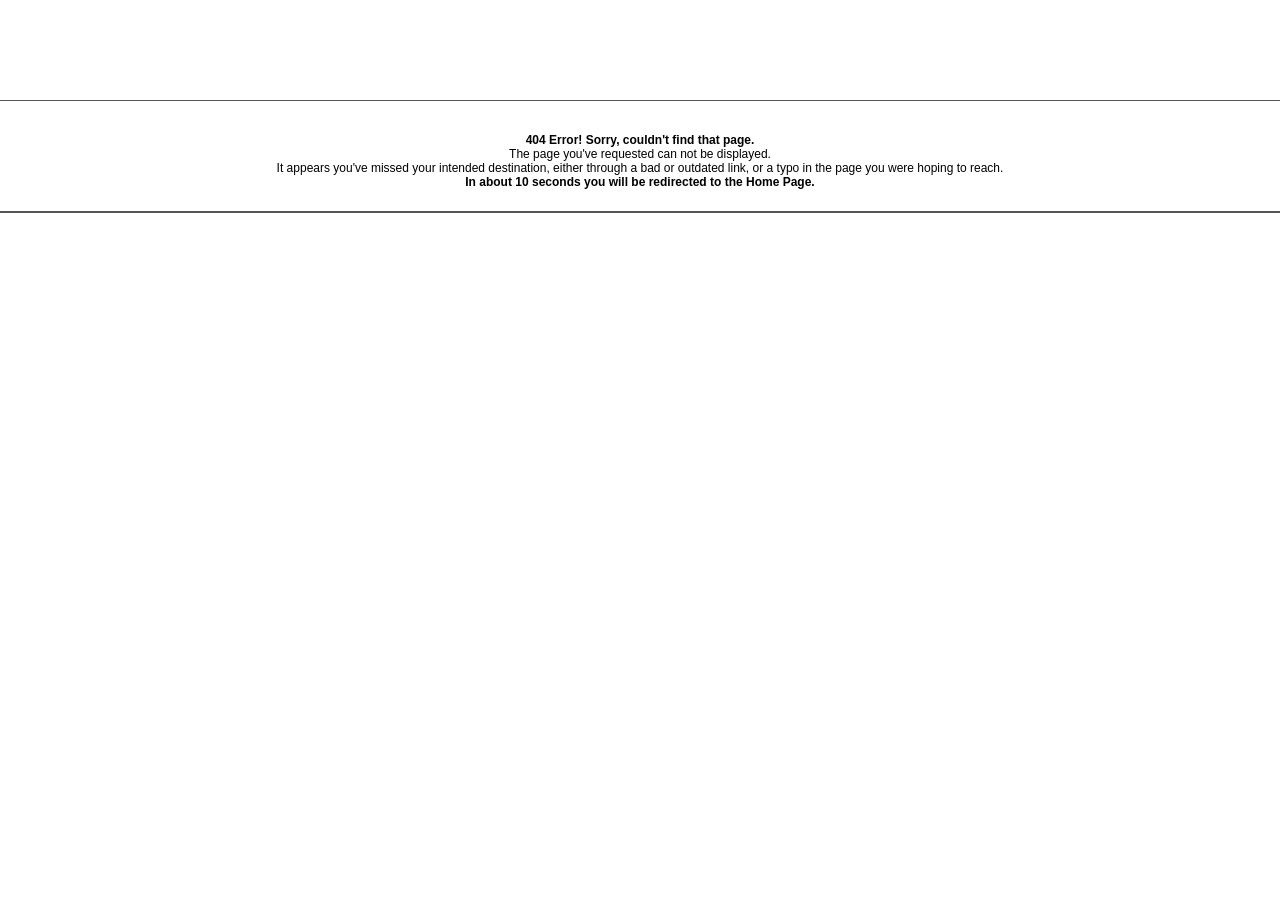
<file: css/owl.video.play.html>
<!DOCTYPE html PUBLIC "-//W3C//DTD XHTML 1.0 Transitional//EN" "http://www.w3.org/TR/xhtml1/DTD/xhtml1-transitional.dtd">
<html xmlns="http://www.w3.org/1999/xhtml">
<head>
<meta http-equiv="Content-Type" content="text/html; charset=utf-8" />
<meta name="robots" content="noindex, nofollow" />
<meta http-equiv="refresh" content="5; url=http://www.11-76.com/" /> 
<title>404 Error! Sorry, couldn't find that page.</title>


<style type="text/css">
body, html {
font-family: Arial, Helvetica, sans-serif;
font-size: 12px;
color: #000;
text-align: center;
margin: 0;
padding: 0;
}

.border-top {
background: #555;
height: 1px;
margin: 100px 0 0 0;
}

.border-bottom {
background: #555;
height: 2px;
}

p {
padding: 20px 0 10px 0;
}
</style>


</head>
<body>


<div class="border-top"></div>
<p><strong>404 Error! Sorry, couldn't find that page.</strong><br />
The page you've requested can not be displayed.<br />
It appears you've missed your intended destination, either through a bad or outdated link, or a typo in the page you were hoping to reach.<br />
<strong>In about 10 seconds you will be redirected to the Home Page.</strong></p>
<div class="border-bottom"></div>


</body>
</html>
</file>
